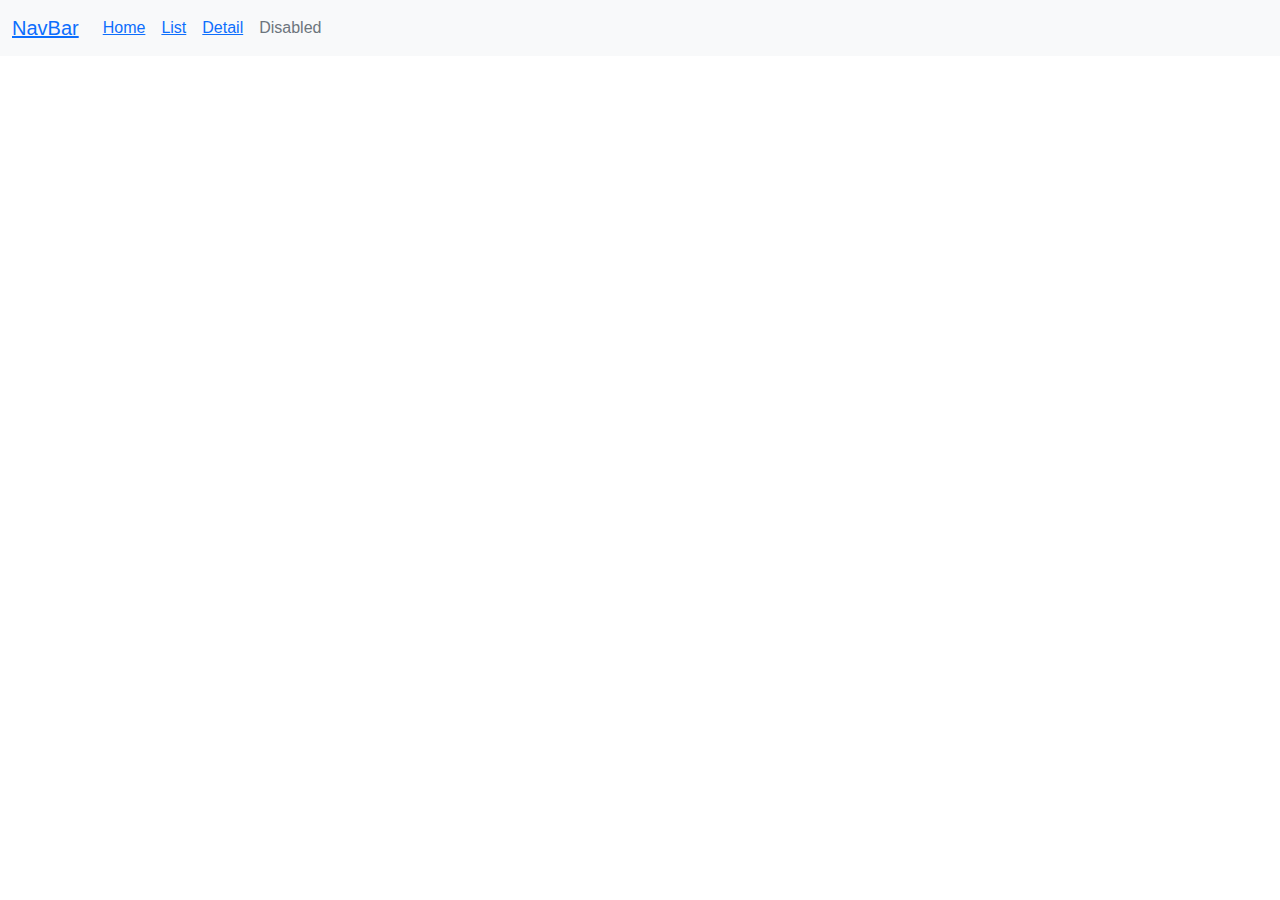
<file: vue/blog/index.html>
<!doctype html><html lang=""><head><meta charset="utf-8"><meta http-equiv="X-UA-Compatible" content="IE=edge"><meta name="viewport" content="width=device-width,initial-scale=1"><link rel="icon" href="/favicon.ico"><title>blog</title><script defer="defer" src="js/chunk-vendors.166036f7.js"></script><script defer="defer" src="js/app.2286f9d8.js"></script><link href="css/chunk-vendors.cc486695.css" rel="stylesheet"><link href="css/app.2c9c1329.css" rel="stylesheet"></head><body><noscript><strong>We're sorry but blog doesn't work properly without JavaScript enabled. Please enable it to continue.</strong></noscript><div id="app"></div></body></html>
</file>
<file: vue/blog/css/app.2c9c1329.css>
#app{font-family:Avenir,Helvetica,Arial,sans-serif;color:#2c3e50}
</file>
